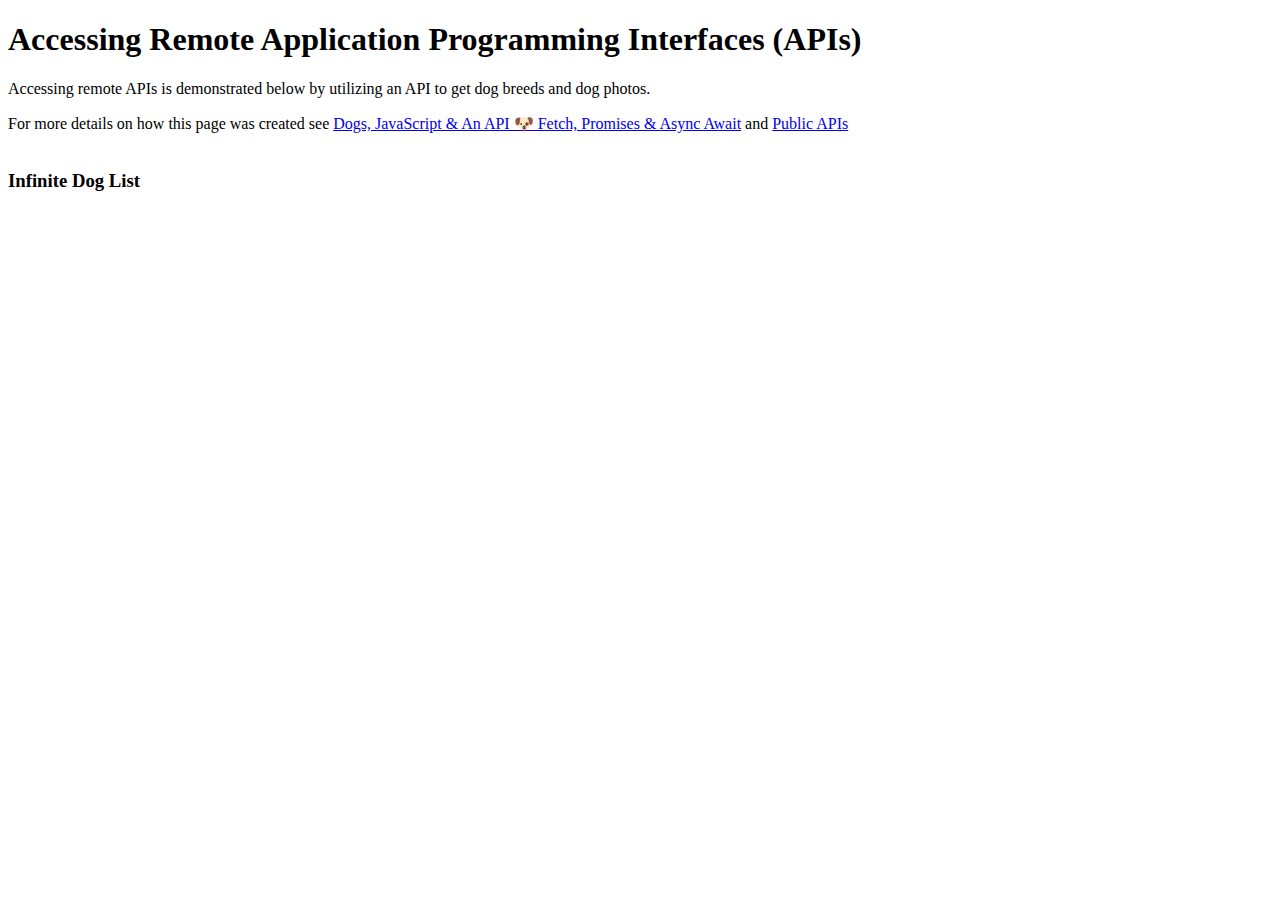
<file: static/fetching-remote-dog-breeds.html>
<!DOCTYPE html>
<html>
	<head>
		<title>Dog List</title>
	</head>

<body>
<h1>Accessing Remote Application Programming Interfaces (APIs)</h1>
<p>Accessing remote APIs is demonstrated below by utilizing an API to get dog breeds and dog photos.</p>

For more details on how this page was created see
<a href="https://www.youtube.com/watch?v=AVmGmLFcukM">Dogs, JavaScript & An API 🐶 Fetch, Promises & 
Async Await</a> and <a href="https://github.com/public-apis/public-apis">Public 
APIs</a><br /><br />

<h3>Infinite Dog List</h3>
<div id="breed"></div><br>
<div id="photo1"></div>
<div id="photo2"></div>

<script>
	// JavaScript code starts here.
	async function createBreedList() {
		const response = await fetch('https://dog.ceo/api/breeds/list/all')
		const breedList = await response.json()

		// Note that this line below utilizing a template literal which utilizes back ticks (``).
		document.getElementById("breed").innerHTML = `
			<select onchange="loadByBreed(this.value)">
				<option>Choose a dog breed...</option>
				${Object.keys(breedList.message).map(function(breed) { 
					return `<option>${breed}</option>`}).join("")
				}
			</select>`
	}

	async function loadByBreed(breed) {
		if (breed != 'Choose a dog breed...') {
			const response = await fetch(`https://dog.ceo/api/breed/${breed}/images`)
    		const data = await response.json()
			document.getElementById("photo1").innerHTML = `<img src="${data.message[0]}" height="400">`
			document.getElementById("photo2").innerHTML = `<img src="${data.message[1]}" height="400">`
		}
	}

	// JavaScript function that gets called automatically when the HTML page is loaded.
	createBreedList()
</script>

</body>
</html>
</file>
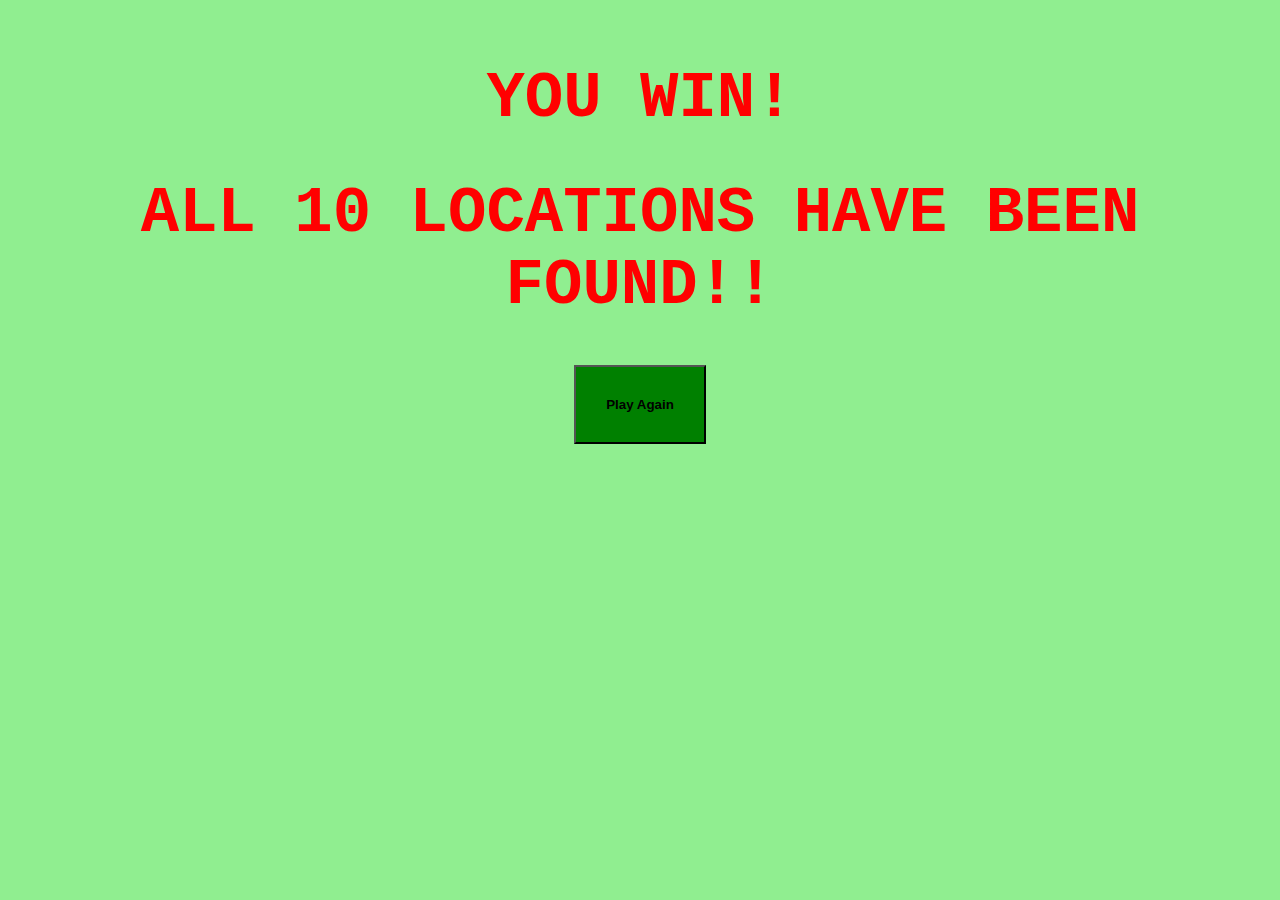
<file: static/winner.html>
<html lang="en">
<head>
    <meta charset="UTF-8">
    <meta http-equiv="X-UA-Compatible" content="IE=edge">
    <meta name="viewport" content="width=device-width, initial-scale=1.0">
    <title>Winner</title>
    <link rel="stylesheet" href="index.css">
    <script src="index.js"></script>
</head>
<body>
    <div class="winner">
        <h1>YOU WIN!</h1>
        <h1>ALL 10 LOCATIONS HAVE BEEN FOUND!!</h1>
        <button type="submit" onclick="reset()">Play Again</button>
    </div>
</body>
</html>
</file>
<file: static/index.css>
#myMapID {
    height: 100%;
    width: 100%;
}

html, body {
    height: 100%;
    margin: 0;
    padding: 0;
    background-color: lightgreen;
}

h1 {
    font-family: 'Courier New';
    color: red;
    text-align: center;
}

.modal-text{
    text-align: center;
    font-family: 'Courier New';
}

.info{
    color: red;
    text-align: left;
    ;
}
.cheat{
    margin-left: auto;
    margin-right: auto;
}
.winner{
    font-size: xx-large;
    text-align: center;
    padding: 20px;
}
button {
    padding: 30px;
    background-color: green;
    font-weight: bold;
}

/* The Modal (background) */
.modal {
    display: none; /* Hidden by default */
    position: fixed; /* Stay in place */
    z-index: 1; /* Sit on top */
    left: 0;
    top: 0;
    width: 100%; /* Full width */
    height: 100%; /* Full height */
    overflow: auto; /* Enable scroll if needed */
    background-color: rgb(0,0,0); /* Fallback color */
    background-color: rgba(0,0,0,0.4); /* Black w/ opacity */
  }
  
  /* Modal Content/Box */
  .modal-content {
    background-color: #fefefe;
    margin: 15% auto; /* 15% from the top and centered */
    padding: 20px;
    border: 1px solid #888;
    width: 80%; /* Could be more or less, depending on screen size */
  }
  
  /* The Close Button */
  .close {
    color: #aaa;
    float: right;
    font-size: 28px;
    font-weight: bold;
  }
  
  .close:hover,
  .close:focus {
    color: black;
    text-decoration: none;
    cursor: pointer;
  }
</file>
